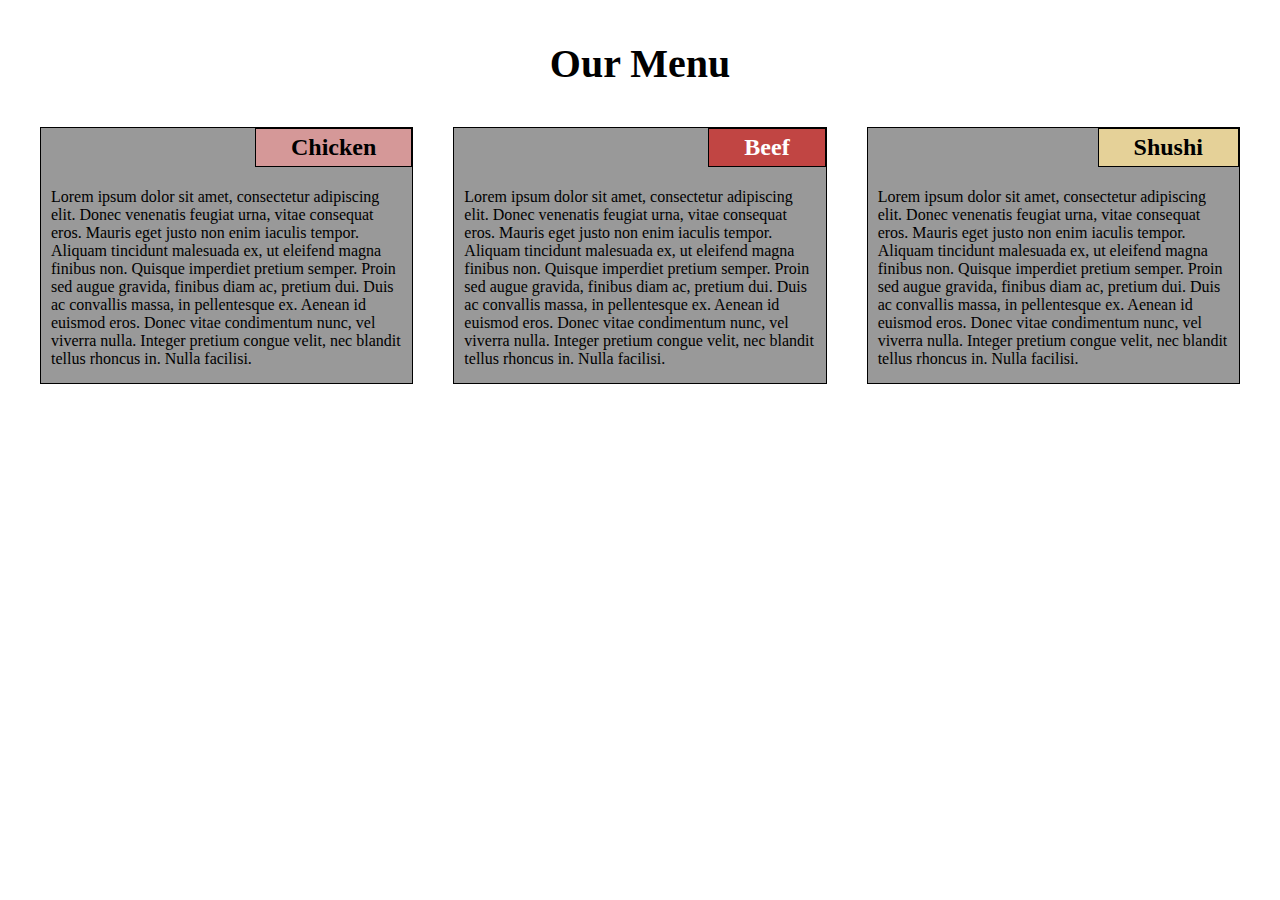
<file: module2-solution/index.html>
<!DOCTYPE html>
<html lang="en" dir="ltr">
  <head>
    <meta charset="utf-8">
    <meta name="viewport" content="width=device-width, initial-scale=1">
    <link rel="stylesheet" href="css/style.css">
    <title>Module 2 Coursera</title>
  </head>
  <body>
    <h1>Our Menu</h1>
    <section>
    <div class="col-lg-4 col-md-6 col-sm-12">
      <div class="inner">
        <h2>Chicken</h2>
        <p>Lorem ipsum dolor sit amet, consectetur adipiscing elit. Donec venenatis feugiat urna, vitae consequat eros. Mauris eget justo non enim iaculis tempor. Aliquam tincidunt malesuada ex, ut eleifend magna finibus non. Quisque imperdiet pretium semper. Proin sed augue gravida, finibus diam ac, pretium dui. Duis ac convallis massa, in pellentesque ex. Aenean id euismod eros. Donec vitae condimentum nunc, vel viverra nulla. Integer pretium congue velit, nec blandit tellus rhoncus in. Nulla facilisi.</p>
      </div>
    </div>
    <div class="col-lg-4 col-md-6 col-sm-12">
      <div class="inner">
        <h2>Beef</h2>
        <p>Lorem ipsum dolor sit amet, consectetur adipiscing elit. Donec venenatis feugiat urna, vitae consequat eros. Mauris eget justo non enim iaculis tempor. Aliquam tincidunt malesuada ex, ut eleifend magna finibus non. Quisque imperdiet pretium semper. Proin sed augue gravida, finibus diam ac, pretium dui. Duis ac convallis massa, in pellentesque ex. Aenean id euismod eros. Donec vitae condimentum nunc, vel viverra nulla. Integer pretium congue velit, nec blandit tellus rhoncus in. Nulla facilisi.</p>
      </div>
    </div>
    <div class="col-lg-4 col-md-12 col-sm-12">
      <div class="inner">
        <h2>Shushi</h2>
        <p>Lorem ipsum dolor sit amet, consectetur adipiscing elit. Donec venenatis feugiat urna, vitae consequat eros. Mauris eget justo non enim iaculis tempor. Aliquam tincidunt malesuada ex, ut eleifend magna finibus non. Quisque imperdiet pretium semper. Proin sed augue gravida, finibus diam ac, pretium dui. Duis ac convallis massa, in pellentesque ex. Aenean id euismod eros. Donec vitae condimentum nunc, vel viverra nulla. Integer pretium congue velit, nec blandit tellus rhoncus in. Nulla facilisi.</p>
      </div>
    </div>
    </section>
  </body>
</html>
</file>
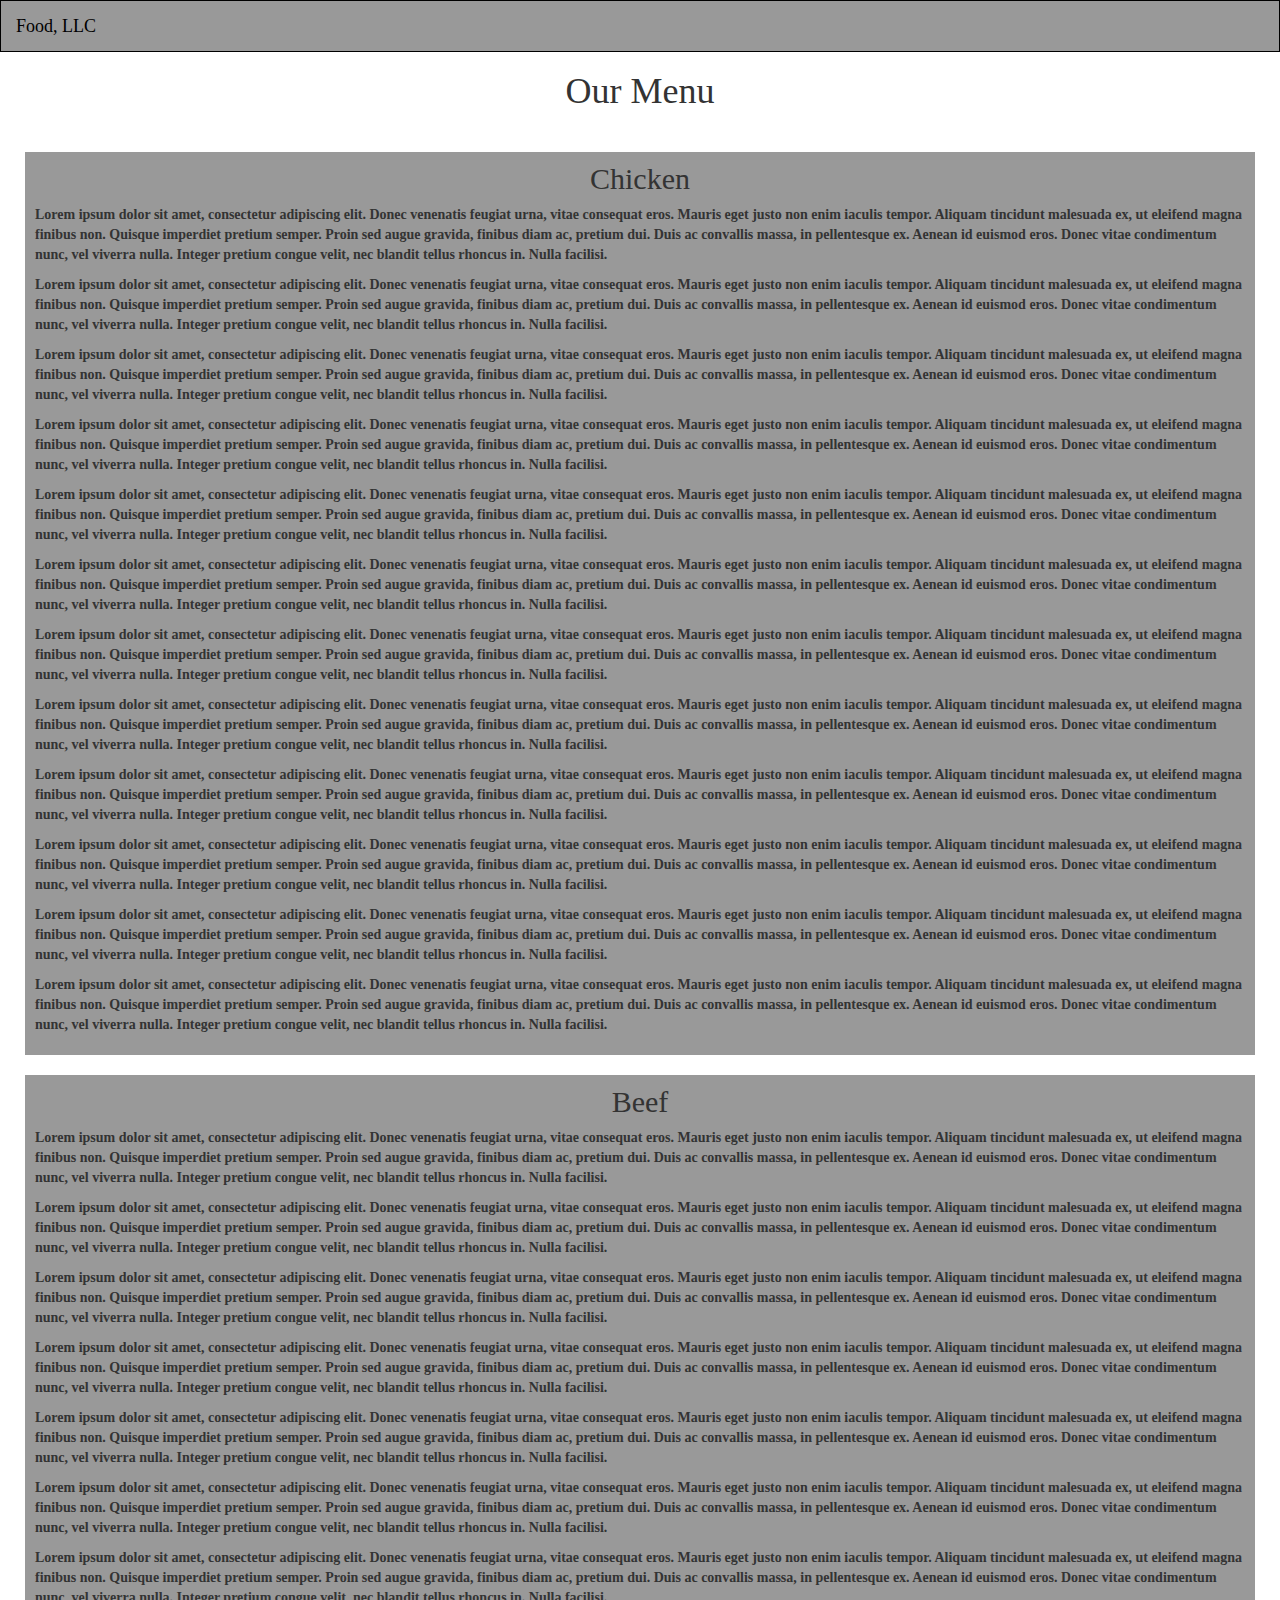
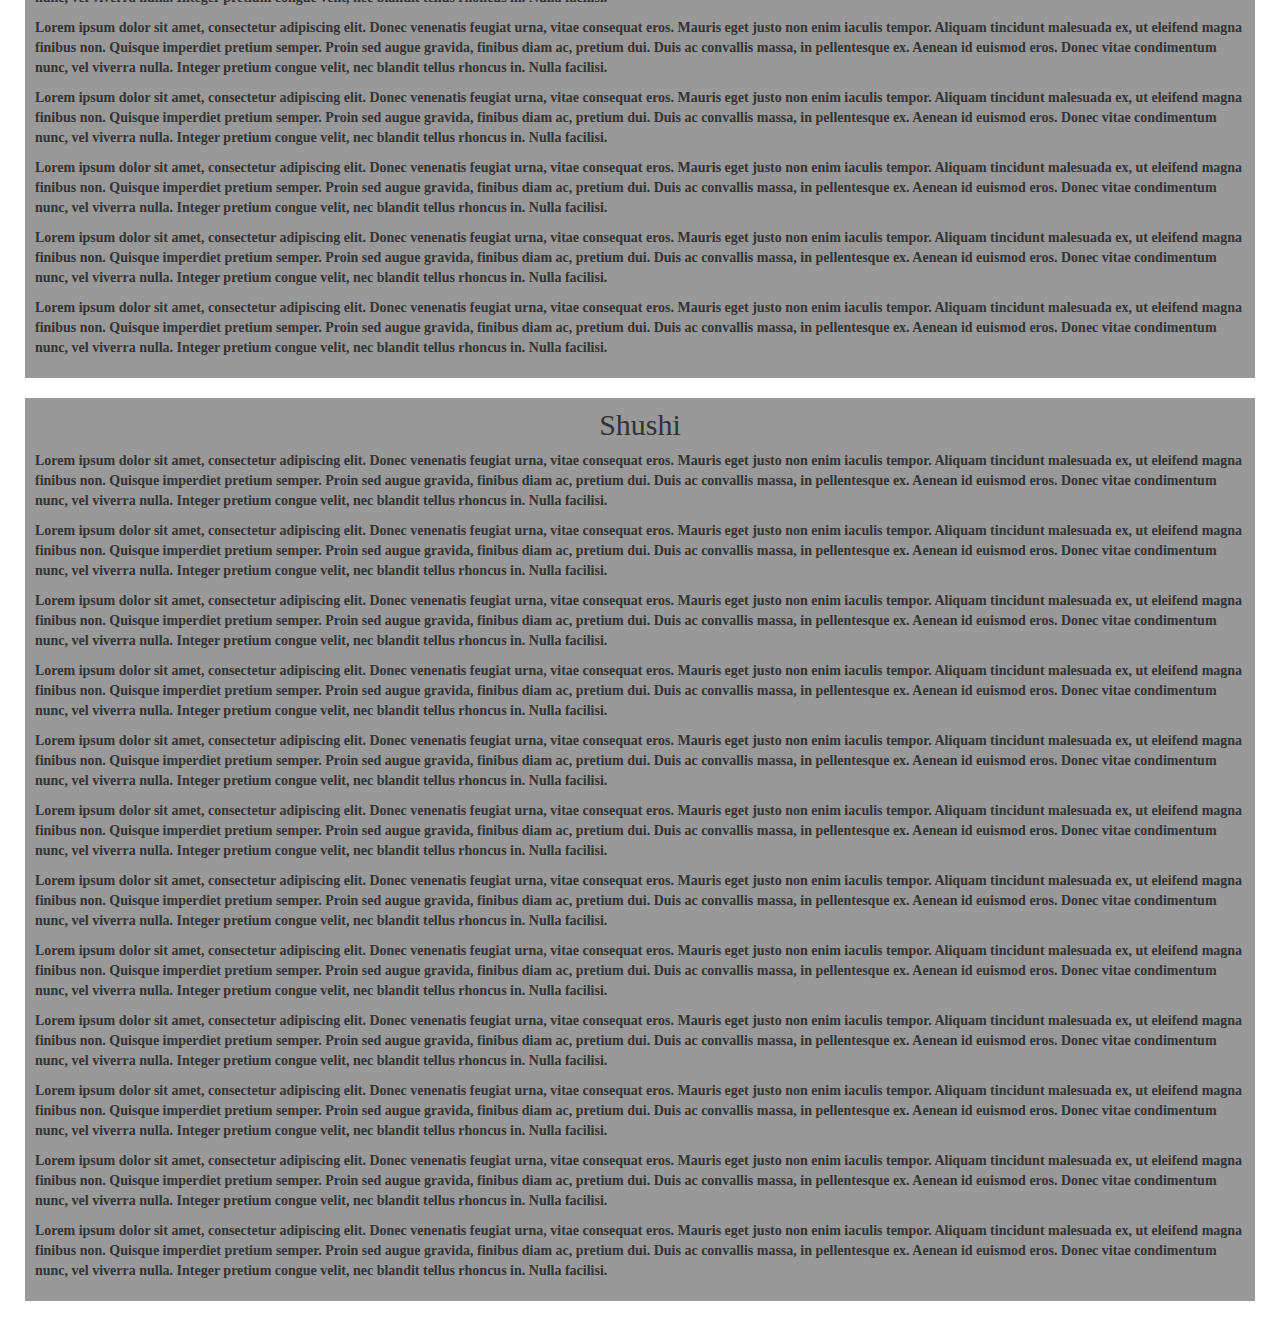
<file: module3-solution/index.html>
<!DOCTYPE html>
<html lang="en">
  <head>
    <meta charset="utf-8">
    <meta http-equive="X-UA-Compatible" content="IE=edge">
    <meta name="viewport" content="width=device-width, initial-scale=1">
    <title>Module 3 Coursera</title>
    <link rel="stylesheet" href="css/bootstrap.min.css">
    <link rel="stylesheet" href="css/style.css">
  </head>
  <body>
    <header>
      <nav id="navbar" class="navbar navbar-default">
        <div class="container-fluid">
          <!-- Brand and toggle get grouped for better mobile display -->
          <div class="navbar-header">
            <button type="button" class="navbar-toggle collapsed" data-toggle="collapse" data-target="#bs-example-navbar-collapse-1" aria-expanded="false">
              <span class="sr-only">Toggle navigation</span>
              <span class="icon-bar"></span>
              <span class="icon-bar"></span>
              <span class="icon-bar"></span>
            </button>
            <a class="navbar-brand" href="#">Food, LLC</a>
          </div>

          <!-- Collect the nav links, forms, and other content for toggling -->
          <div class="collapse navbar-collapse" id="bs-example-navbar-collapse-1">
            <ul class="nav navbar-nav visible-xs">
              <li class=""><a href="#anc_chicken">Chicken</a></li>
              <li class=""><a href="#anc_beef">Beef</a></li>
              <li class=""><a href="#anc_shushi">Shushi</a></li>
            </ul>
          </div><!-- /.navbar-collapse -->
        </div><!-- /.container-fluid -->
      </nav>

    </header>
    <main>
      <h1 class="text-center">Our Menu</h1>
      <div class="container-fluid">
      <section class="column">
      <div class="col-xs-12">
        <div class="inner">
          <h2 id="anc_chicken">Chicken</h2>
          <p>Lorem ipsum dolor sit amet, consectetur adipiscing elit. Donec venenatis feugiat urna, vitae consequat eros. Mauris eget justo non enim iaculis tempor. Aliquam tincidunt malesuada ex, ut eleifend magna finibus non. Quisque imperdiet pretium semper. Proin sed augue gravida, finibus diam ac, pretium dui. Duis ac convallis massa, in pellentesque ex. Aenean id euismod eros. Donec vitae condimentum nunc, vel viverra nulla. Integer pretium congue velit, nec blandit tellus rhoncus in. Nulla facilisi.</p>
          <p>Lorem ipsum dolor sit amet, consectetur adipiscing elit. Donec venenatis feugiat urna, vitae consequat eros. Mauris eget justo non enim iaculis tempor. Aliquam tincidunt malesuada ex, ut eleifend magna finibus non. Quisque imperdiet pretium semper. Proin sed augue gravida, finibus diam ac, pretium dui. Duis ac convallis massa, in pellentesque ex. Aenean id euismod eros. Donec vitae condimentum nunc, vel viverra nulla. Integer pretium congue velit, nec blandit tellus rhoncus in. Nulla facilisi.</p>
          <p>Lorem ipsum dolor sit amet, consectetur adipiscing elit. Donec venenatis feugiat urna, vitae consequat eros. Mauris eget justo non enim iaculis tempor. Aliquam tincidunt malesuada ex, ut eleifend magna finibus non. Quisque imperdiet pretium semper. Proin sed augue gravida, finibus diam ac, pretium dui. Duis ac convallis massa, in pellentesque ex. Aenean id euismod eros. Donec vitae condimentum nunc, vel viverra nulla. Integer pretium congue velit, nec blandit tellus rhoncus in. Nulla facilisi.</p>
          <p>Lorem ipsum dolor sit amet, consectetur adipiscing elit. Donec venenatis feugiat urna, vitae consequat eros. Mauris eget justo non enim iaculis tempor. Aliquam tincidunt malesuada ex, ut eleifend magna finibus non. Quisque imperdiet pretium semper. Proin sed augue gravida, finibus diam ac, pretium dui. Duis ac convallis massa, in pellentesque ex. Aenean id euismod eros. Donec vitae condimentum nunc, vel viverra nulla. Integer pretium congue velit, nec blandit tellus rhoncus in. Nulla facilisi.</p>
          <p>Lorem ipsum dolor sit amet, consectetur adipiscing elit. Donec venenatis feugiat urna, vitae consequat eros. Mauris eget justo non enim iaculis tempor. Aliquam tincidunt malesuada ex, ut eleifend magna finibus non. Quisque imperdiet pretium semper. Proin sed augue gravida, finibus diam ac, pretium dui. Duis ac convallis massa, in pellentesque ex. Aenean id euismod eros. Donec vitae condimentum nunc, vel viverra nulla. Integer pretium congue velit, nec blandit tellus rhoncus in. Nulla facilisi.</p>
          <p>Lorem ipsum dolor sit amet, consectetur adipiscing elit. Donec venenatis feugiat urna, vitae consequat eros. Mauris eget justo non enim iaculis tempor. Aliquam tincidunt malesuada ex, ut eleifend magna finibus non. Quisque imperdiet pretium semper. Proin sed augue gravida, finibus diam ac, pretium dui. Duis ac convallis massa, in pellentesque ex. Aenean id euismod eros. Donec vitae condimentum nunc, vel viverra nulla. Integer pretium congue velit, nec blandit tellus rhoncus in. Nulla facilisi.</p>
          <p>Lorem ipsum dolor sit amet, consectetur adipiscing elit. Donec venenatis feugiat urna, vitae consequat eros. Mauris eget justo non enim iaculis tempor. Aliquam tincidunt malesuada ex, ut eleifend magna finibus non. Quisque imperdiet pretium semper. Proin sed augue gravida, finibus diam ac, pretium dui. Duis ac convallis massa, in pellentesque ex. Aenean id euismod eros. Donec vitae condimentum nunc, vel viverra nulla. Integer pretium congue velit, nec blandit tellus rhoncus in. Nulla facilisi.</p>
          <p>Lorem ipsum dolor sit amet, consectetur adipiscing elit. Donec venenatis feugiat urna, vitae consequat eros. Mauris eget justo non enim iaculis tempor. Aliquam tincidunt malesuada ex, ut eleifend magna finibus non. Quisque imperdiet pretium semper. Proin sed augue gravida, finibus diam ac, pretium dui. Duis ac convallis massa, in pellentesque ex. Aenean id euismod eros. Donec vitae condimentum nunc, vel viverra nulla. Integer pretium congue velit, nec blandit tellus rhoncus in. Nulla facilisi.</p>
          <p>Lorem ipsum dolor sit amet, consectetur adipiscing elit. Donec venenatis feugiat urna, vitae consequat eros. Mauris eget justo non enim iaculis tempor. Aliquam tincidunt malesuada ex, ut eleifend magna finibus non. Quisque imperdiet pretium semper. Proin sed augue gravida, finibus diam ac, pretium dui. Duis ac convallis massa, in pellentesque ex. Aenean id euismod eros. Donec vitae condimentum nunc, vel viverra nulla. Integer pretium congue velit, nec blandit tellus rhoncus in. Nulla facilisi.</p>
          <p>Lorem ipsum dolor sit amet, consectetur adipiscing elit. Donec venenatis feugiat urna, vitae consequat eros. Mauris eget justo non enim iaculis tempor. Aliquam tincidunt malesuada ex, ut eleifend magna finibus non. Quisque imperdiet pretium semper. Proin sed augue gravida, finibus diam ac, pretium dui. Duis ac convallis massa, in pellentesque ex. Aenean id euismod eros. Donec vitae condimentum nunc, vel viverra nulla. Integer pretium congue velit, nec blandit tellus rhoncus in. Nulla facilisi.</p>
          <p>Lorem ipsum dolor sit amet, consectetur adipiscing elit. Donec venenatis feugiat urna, vitae consequat eros. Mauris eget justo non enim iaculis tempor. Aliquam tincidunt malesuada ex, ut eleifend magna finibus non. Quisque imperdiet pretium semper. Proin sed augue gravida, finibus diam ac, pretium dui. Duis ac convallis massa, in pellentesque ex. Aenean id euismod eros. Donec vitae condimentum nunc, vel viverra nulla. Integer pretium congue velit, nec blandit tellus rhoncus in. Nulla facilisi.</p>
          <p>Lorem ipsum dolor sit amet, consectetur adipiscing elit. Donec venenatis feugiat urna, vitae consequat eros. Mauris eget justo non enim iaculis tempor. Aliquam tincidunt malesuada ex, ut eleifend magna finibus non. Quisque imperdiet pretium semper. Proin sed augue gravida, finibus diam ac, pretium dui. Duis ac convallis massa, in pellentesque ex. Aenean id euismod eros. Donec vitae condimentum nunc, vel viverra nulla. Integer pretium congue velit, nec blandit tellus rhoncus in. Nulla facilisi.</p>
        </div>
      </div>
      <div class="col-xs-12">
        <div class="inner">
          <h2  id="anc_beef">Beef</h2>
          <p>Lorem ipsum dolor sit amet, consectetur adipiscing elit. Donec venenatis feugiat urna, vitae consequat eros. Mauris eget justo non enim iaculis tempor. Aliquam tincidunt malesuada ex, ut eleifend magna finibus non. Quisque imperdiet pretium semper. Proin sed augue gravida, finibus diam ac, pretium dui. Duis ac convallis massa, in pellentesque ex. Aenean id euismod eros. Donec vitae condimentum nunc, vel viverra nulla. Integer pretium congue velit, nec blandit tellus rhoncus in. Nulla facilisi.</p>
          <p>Lorem ipsum dolor sit amet, consectetur adipiscing elit. Donec venenatis feugiat urna, vitae consequat eros. Mauris eget justo non enim iaculis tempor. Aliquam tincidunt malesuada ex, ut eleifend magna finibus non. Quisque imperdiet pretium semper. Proin sed augue gravida, finibus diam ac, pretium dui. Duis ac convallis massa, in pellentesque ex. Aenean id euismod eros. Donec vitae condimentum nunc, vel viverra nulla. Integer pretium congue velit, nec blandit tellus rhoncus in. Nulla facilisi.</p>
          <p>Lorem ipsum dolor sit amet, consectetur adipiscing elit. Donec venenatis feugiat urna, vitae consequat eros. Mauris eget justo non enim iaculis tempor. Aliquam tincidunt malesuada ex, ut eleifend magna finibus non. Quisque imperdiet pretium semper. Proin sed augue gravida, finibus diam ac, pretium dui. Duis ac convallis massa, in pellentesque ex. Aenean id euismod eros. Donec vitae condimentum nunc, vel viverra nulla. Integer pretium congue velit, nec blandit tellus rhoncus in. Nulla facilisi.</p>
          <p>Lorem ipsum dolor sit amet, consectetur adipiscing elit. Donec venenatis feugiat urna, vitae consequat eros. Mauris eget justo non enim iaculis tempor. Aliquam tincidunt malesuada ex, ut eleifend magna finibus non. Quisque imperdiet pretium semper. Proin sed augue gravida, finibus diam ac, pretium dui. Duis ac convallis massa, in pellentesque ex. Aenean id euismod eros. Donec vitae condimentum nunc, vel viverra nulla. Integer pretium congue velit, nec blandit tellus rhoncus in. Nulla facilisi.</p>
          <p>Lorem ipsum dolor sit amet, consectetur adipiscing elit. Donec venenatis feugiat urna, vitae consequat eros. Mauris eget justo non enim iaculis tempor. Aliquam tincidunt malesuada ex, ut eleifend magna finibus non. Quisque imperdiet pretium semper. Proin sed augue gravida, finibus diam ac, pretium dui. Duis ac convallis massa, in pellentesque ex. Aenean id euismod eros. Donec vitae condimentum nunc, vel viverra nulla. Integer pretium congue velit, nec blandit tellus rhoncus in. Nulla facilisi.</p>
          <p>Lorem ipsum dolor sit amet, consectetur adipiscing elit. Donec venenatis feugiat urna, vitae consequat eros. Mauris eget justo non enim iaculis tempor. Aliquam tincidunt malesuada ex, ut eleifend magna finibus non. Quisque imperdiet pretium semper. Proin sed augue gravida, finibus diam ac, pretium dui. Duis ac convallis massa, in pellentesque ex. Aenean id euismod eros. Donec vitae condimentum nunc, vel viverra nulla. Integer pretium congue velit, nec blandit tellus rhoncus in. Nulla facilisi.</p>
          <p>Lorem ipsum dolor sit amet, consectetur adipiscing elit. Donec venenatis feugiat urna, vitae consequat eros. Mauris eget justo non enim iaculis tempor. Aliquam tincidunt malesuada ex, ut eleifend magna finibus non. Quisque imperdiet pretium semper. Proin sed augue gravida, finibus diam ac, pretium dui. Duis ac convallis massa, in pellentesque ex. Aenean id euismod eros. Donec vitae condimentum nunc, vel viverra nulla. Integer pretium congue velit, nec blandit tellus rhoncus in. Nulla facilisi.</p>
          <p>Lorem ipsum dolor sit amet, consectetur adipiscing elit. Donec venenatis feugiat urna, vitae consequat eros. Mauris eget justo non enim iaculis tempor. Aliquam tincidunt malesuada ex, ut eleifend magna finibus non. Quisque imperdiet pretium semper. Proin sed augue gravida, finibus diam ac, pretium dui. Duis ac convallis massa, in pellentesque ex. Aenean id euismod eros. Donec vitae condimentum nunc, vel viverra nulla. Integer pretium congue velit, nec blandit tellus rhoncus in. Nulla facilisi.</p>
          <p>Lorem ipsum dolor sit amet, consectetur adipiscing elit. Donec venenatis feugiat urna, vitae consequat eros. Mauris eget justo non enim iaculis tempor. Aliquam tincidunt malesuada ex, ut eleifend magna finibus non. Quisque imperdiet pretium semper. Proin sed augue gravida, finibus diam ac, pretium dui. Duis ac convallis massa, in pellentesque ex. Aenean id euismod eros. Donec vitae condimentum nunc, vel viverra nulla. Integer pretium congue velit, nec blandit tellus rhoncus in. Nulla facilisi.</p>
          <p>Lorem ipsum dolor sit amet, consectetur adipiscing elit. Donec venenatis feugiat urna, vitae consequat eros. Mauris eget justo non enim iaculis tempor. Aliquam tincidunt malesuada ex, ut eleifend magna finibus non. Quisque imperdiet pretium semper. Proin sed augue gravida, finibus diam ac, pretium dui. Duis ac convallis massa, in pellentesque ex. Aenean id euismod eros. Donec vitae condimentum nunc, vel viverra nulla. Integer pretium congue velit, nec blandit tellus rhoncus in. Nulla facilisi.</p>
          <p>Lorem ipsum dolor sit amet, consectetur adipiscing elit. Donec venenatis feugiat urna, vitae consequat eros. Mauris eget justo non enim iaculis tempor. Aliquam tincidunt malesuada ex, ut eleifend magna finibus non. Quisque imperdiet pretium semper. Proin sed augue gravida, finibus diam ac, pretium dui. Duis ac convallis massa, in pellentesque ex. Aenean id euismod eros. Donec vitae condimentum nunc, vel viverra nulla. Integer pretium congue velit, nec blandit tellus rhoncus in. Nulla facilisi.</p>
          <p>Lorem ipsum dolor sit amet, consectetur adipiscing elit. Donec venenatis feugiat urna, vitae consequat eros. Mauris eget justo non enim iaculis tempor. Aliquam tincidunt malesuada ex, ut eleifend magna finibus non. Quisque imperdiet pretium semper. Proin sed augue gravida, finibus diam ac, pretium dui. Duis ac convallis massa, in pellentesque ex. Aenean id euismod eros. Donec vitae condimentum nunc, vel viverra nulla. Integer pretium congue velit, nec blandit tellus rhoncus in. Nulla facilisi.</p>
        </div>
      </div>
      <div class="col-xs-12">
        <div class="inner">
          <h2 id="anc_shushi">Shushi</h2>
          <p>Lorem ipsum dolor sit amet, consectetur adipiscing elit. Donec venenatis feugiat urna, vitae consequat eros. Mauris eget justo non enim iaculis tempor. Aliquam tincidunt malesuada ex, ut eleifend magna finibus non. Quisque imperdiet pretium semper. Proin sed augue gravida, finibus diam ac, pretium dui. Duis ac convallis massa, in pellentesque ex. Aenean id euismod eros. Donec vitae condimentum nunc, vel viverra nulla. Integer pretium congue velit, nec blandit tellus rhoncus in. Nulla facilisi.</p>
          <p>Lorem ipsum dolor sit amet, consectetur adipiscing elit. Donec venenatis feugiat urna, vitae consequat eros. Mauris eget justo non enim iaculis tempor. Aliquam tincidunt malesuada ex, ut eleifend magna finibus non. Quisque imperdiet pretium semper. Proin sed augue gravida, finibus diam ac, pretium dui. Duis ac convallis massa, in pellentesque ex. Aenean id euismod eros. Donec vitae condimentum nunc, vel viverra nulla. Integer pretium congue velit, nec blandit tellus rhoncus in. Nulla facilisi.</p>
          <p>Lorem ipsum dolor sit amet, consectetur adipiscing elit. Donec venenatis feugiat urna, vitae consequat eros. Mauris eget justo non enim iaculis tempor. Aliquam tincidunt malesuada ex, ut eleifend magna finibus non. Quisque imperdiet pretium semper. Proin sed augue gravida, finibus diam ac, pretium dui. Duis ac convallis massa, in pellentesque ex. Aenean id euismod eros. Donec vitae condimentum nunc, vel viverra nulla. Integer pretium congue velit, nec blandit tellus rhoncus in. Nulla facilisi.</p>
          <p>Lorem ipsum dolor sit amet, consectetur adipiscing elit. Donec venenatis feugiat urna, vitae consequat eros. Mauris eget justo non enim iaculis tempor. Aliquam tincidunt malesuada ex, ut eleifend magna finibus non. Quisque imperdiet pretium semper. Proin sed augue gravida, finibus diam ac, pretium dui. Duis ac convallis massa, in pellentesque ex. Aenean id euismod eros. Donec vitae condimentum nunc, vel viverra nulla. Integer pretium congue velit, nec blandit tellus rhoncus in. Nulla facilisi.</p>
          <p>Lorem ipsum dolor sit amet, consectetur adipiscing elit. Donec venenatis feugiat urna, vitae consequat eros. Mauris eget justo non enim iaculis tempor. Aliquam tincidunt malesuada ex, ut eleifend magna finibus non. Quisque imperdiet pretium semper. Proin sed augue gravida, finibus diam ac, pretium dui. Duis ac convallis massa, in pellentesque ex. Aenean id euismod eros. Donec vitae condimentum nunc, vel viverra nulla. Integer pretium congue velit, nec blandit tellus rhoncus in. Nulla facilisi.</p>
          <p>Lorem ipsum dolor sit amet, consectetur adipiscing elit. Donec venenatis feugiat urna, vitae consequat eros. Mauris eget justo non enim iaculis tempor. Aliquam tincidunt malesuada ex, ut eleifend magna finibus non. Quisque imperdiet pretium semper. Proin sed augue gravida, finibus diam ac, pretium dui. Duis ac convallis massa, in pellentesque ex. Aenean id euismod eros. Donec vitae condimentum nunc, vel viverra nulla. Integer pretium congue velit, nec blandit tellus rhoncus in. Nulla facilisi.</p>
          <p>Lorem ipsum dolor sit amet, consectetur adipiscing elit. Donec venenatis feugiat urna, vitae consequat eros. Mauris eget justo non enim iaculis tempor. Aliquam tincidunt malesuada ex, ut eleifend magna finibus non. Quisque imperdiet pretium semper. Proin sed augue gravida, finibus diam ac, pretium dui. Duis ac convallis massa, in pellentesque ex. Aenean id euismod eros. Donec vitae condimentum nunc, vel viverra nulla. Integer pretium congue velit, nec blandit tellus rhoncus in. Nulla facilisi.</p>
          <p>Lorem ipsum dolor sit amet, consectetur adipiscing elit. Donec venenatis feugiat urna, vitae consequat eros. Mauris eget justo non enim iaculis tempor. Aliquam tincidunt malesuada ex, ut eleifend magna finibus non. Quisque imperdiet pretium semper. Proin sed augue gravida, finibus diam ac, pretium dui. Duis ac convallis massa, in pellentesque ex. Aenean id euismod eros. Donec vitae condimentum nunc, vel viverra nulla. Integer pretium congue velit, nec blandit tellus rhoncus in. Nulla facilisi.</p>
          <p>Lorem ipsum dolor sit amet, consectetur adipiscing elit. Donec venenatis feugiat urna, vitae consequat eros. Mauris eget justo non enim iaculis tempor. Aliquam tincidunt malesuada ex, ut eleifend magna finibus non. Quisque imperdiet pretium semper. Proin sed augue gravida, finibus diam ac, pretium dui. Duis ac convallis massa, in pellentesque ex. Aenean id euismod eros. Donec vitae condimentum nunc, vel viverra nulla. Integer pretium congue velit, nec blandit tellus rhoncus in. Nulla facilisi.</p>
          <p>Lorem ipsum dolor sit amet, consectetur adipiscing elit. Donec venenatis feugiat urna, vitae consequat eros. Mauris eget justo non enim iaculis tempor. Aliquam tincidunt malesuada ex, ut eleifend magna finibus non. Quisque imperdiet pretium semper. Proin sed augue gravida, finibus diam ac, pretium dui. Duis ac convallis massa, in pellentesque ex. Aenean id euismod eros. Donec vitae condimentum nunc, vel viverra nulla. Integer pretium congue velit, nec blandit tellus rhoncus in. Nulla facilisi.</p>
          <p>Lorem ipsum dolor sit amet, consectetur adipiscing elit. Donec venenatis feugiat urna, vitae consequat eros. Mauris eget justo non enim iaculis tempor. Aliquam tincidunt malesuada ex, ut eleifend magna finibus non. Quisque imperdiet pretium semper. Proin sed augue gravida, finibus diam ac, pretium dui. Duis ac convallis massa, in pellentesque ex. Aenean id euismod eros. Donec vitae condimentum nunc, vel viverra nulla. Integer pretium congue velit, nec blandit tellus rhoncus in. Nulla facilisi.</p>
          <p>Lorem ipsum dolor sit amet, consectetur adipiscing elit. Donec venenatis feugiat urna, vitae consequat eros. Mauris eget justo non enim iaculis tempor. Aliquam tincidunt malesuada ex, ut eleifend magna finibus non. Quisque imperdiet pretium semper. Proin sed augue gravida, finibus diam ac, pretium dui. Duis ac convallis massa, in pellentesque ex. Aenean id euismod eros. Donec vitae condimentum nunc, vel viverra nulla. Integer pretium congue velit, nec blandit tellus rhoncus in. Nulla facilisi.</p>
        </div>
      </div>
      </section>
      </div>
    </main>














    <!-- jQuery (necessary for Bootstrap's JavaScript plugins) -->
    <script src="js/jquery-1.12.4.min.js"></script>
    <!-- Include all compiled plugins (below), or include individual files as needed -->
    <script src="js/bootstrap.min.js"></script>
  </body>
</html>
</file>
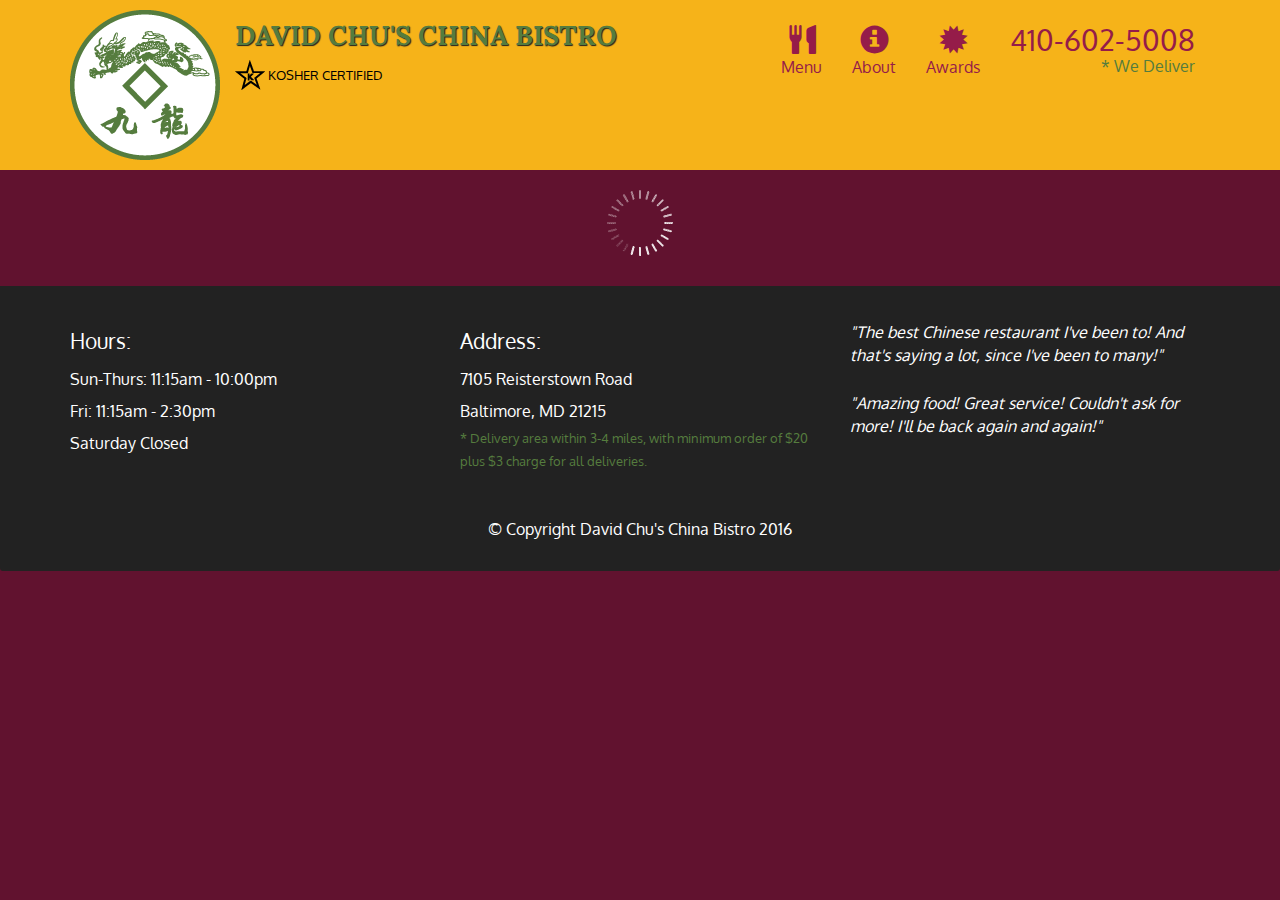
<file: module5-solution/index.html>
<!doctype html>
<html lang="en">
  <head>
    <meta charset="utf-8">
    <meta http-equiv="X-UA-Compatible" content="IE=edge">
    <meta name="viewport" content="width=device-width, initial-scale=1">
    <title>David Chu's China Bistro</title>
    <link rel="stylesheet" href="css/bootstrap.min.css">
    <link rel="stylesheet" href="css/styles.css">
    <link href='https://fonts.googleapis.com/css?family=Oxygen:400,300,700' rel='stylesheet' type='text/css'>
    <link href='https://fonts.googleapis.com/css?family=Lora' rel='stylesheet' type='text/css'>
  </head>
<body>
  <header>
    <nav id="header-nav" class="navbar navbar-default">
      <div class="container">
        <div class="navbar-header">
          <a href="index.html" class="pull-left visible-md visible-lg">
            <div id="logo-img" alt="Logo image"></div>
          </a>

          <div class="navbar-brand">
            <a href="index.html"><h1>David Chu's China Bistro</h1></a>
            <p>
              <img src="images/star-k-logo.png" alt="Kosher certification">
              <span>Kosher Certified</span>
            </p>
          </div>

          <button id="navbarToggle" type="button" class="navbar-toggle collapsed" data-toggle="collapse" data-target="#collapsable-nav" aria-expanded="false">
            <span class="sr-only">Toggle navigation</span>
            <span class="icon-bar"></span>
            <span class="icon-bar"></span>
            <span class="icon-bar"></span>
          </button>
        </div>
        
        <div id="collapsable-nav" class="collapse navbar-collapse">
           <ul id="nav-list" class="nav navbar-nav navbar-right">
            <li id="navHomeButton" class="visible-xs active">
              <a href="index.html">
                <span class="glyphicon glyphicon-home"></span> Home</a>
            </li>
            <li id="navMenuButton">
              <a href="#" onclick="$dc.loadMenuCategories();">
                <span class="glyphicon glyphicon-cutlery"></span><br class="hidden-xs"> Menu</a>
            </li>
            <li>
              <a href="#">
                <span class="glyphicon glyphicon-info-sign"></span><br class="hidden-xs"> About</a>
            </li>
            <li>
              <a href="#">
                <span class="glyphicon glyphicon-certificate"></span><br class="hidden-xs"> Awards</a>
            </li>
            <li id="phone" class="hidden-xs">
              <a href="tel:410-602-5008">
                <span>410-602-5008</span></a><div>* We Deliver</div>
            </li>
          </ul><!-- #nav-list -->
        </div><!-- .collapse .navbar-collapse -->
      </div><!-- .container -->
    </nav><!-- #header-nav -->
  </header>

  <div id="call-btn" class="visible-xs">
    <a class="btn" href="tel:410-602-5008">
    <span class="glyphicon glyphicon-earphone"></span>
    410-602-5008
    </a>
  </div>
  <div id="xs-deliver" class="text-center visible-xs">* We Deliver</div>

  <div id="main-content" class="container"></div>

  <footer class="panel-footer">
    <div class="container">
      <div class="row">
        <section id="hours" class="col-sm-4">
          <span>Hours:</span><br>
          Sun-Thurs: 11:15am - 10:00pm<br>
          Fri: 11:15am - 2:30pm<br>
          Saturday Closed
          <hr class="visible-xs">
        </section>
        <section id="address" class="col-sm-4">
          <span>Address:</span><br>
          7105 Reisterstown Road<br>
          Baltimore, MD 21215
          <p>* Delivery area within 3-4 miles, with minimum order of $20 plus $3 charge for all deliveries.</p>
          <hr class="visible-xs">
        </section>
        <section id="testimonials" class="col-sm-4">
          <p>"The best Chinese restaurant I've been to! And that's saying a lot, since I've been to many!"</p>
          <p>"Amazing food! Great service! Couldn't ask for more! I'll be back again and again!"</p>
        </section>
      </div>
      <div class="text-center">&copy; Copyright David Chu's China Bistro 2016</div>
    </div>
  </footer>

  <!-- jQuery (Bootstrap JS plugins depend on it) -->
  <script src="js/jquery-2.1.4.min.js"></script>
  <script src="js/bootstrap.min.js"></script>
  <script src="js/ajax-utils.js"></script>
  <script src="js/script.js"></script>
</body>
</html>
</file>
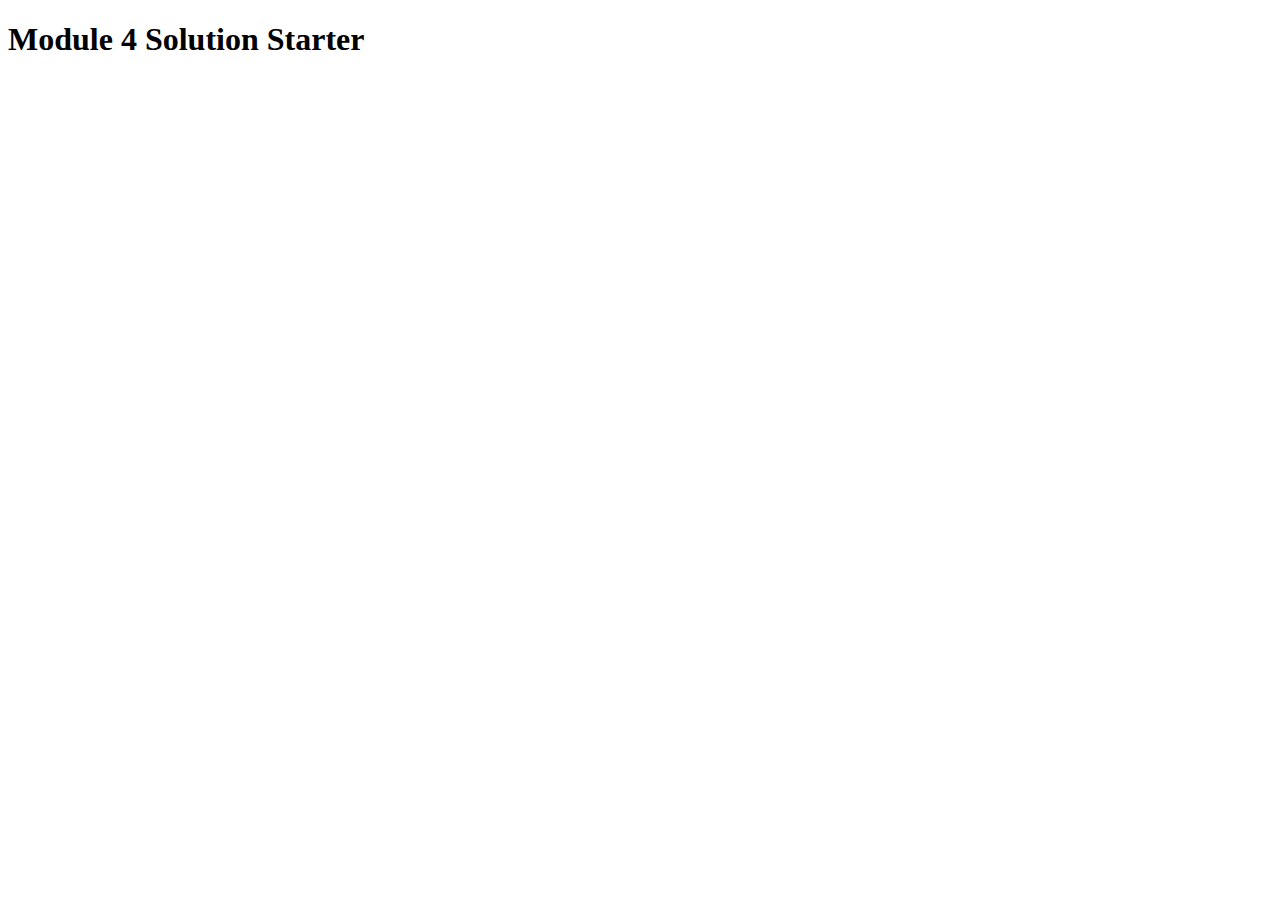
<file: module4-solution/easier/index.html>
<!DOCTYPE html>
<html>
<head>
  <meta charset="utf-8">
  <title>Module 4 Solution Starter</title>
  <script src="SpeakHello.js"></script>
  <script src="SpeakGoodBye.js"></script>
  <script src="script.js"></script>
</head>
<body>
  <h1>Module 4 Solution Starter</h1>
</body>
</html>
</file>
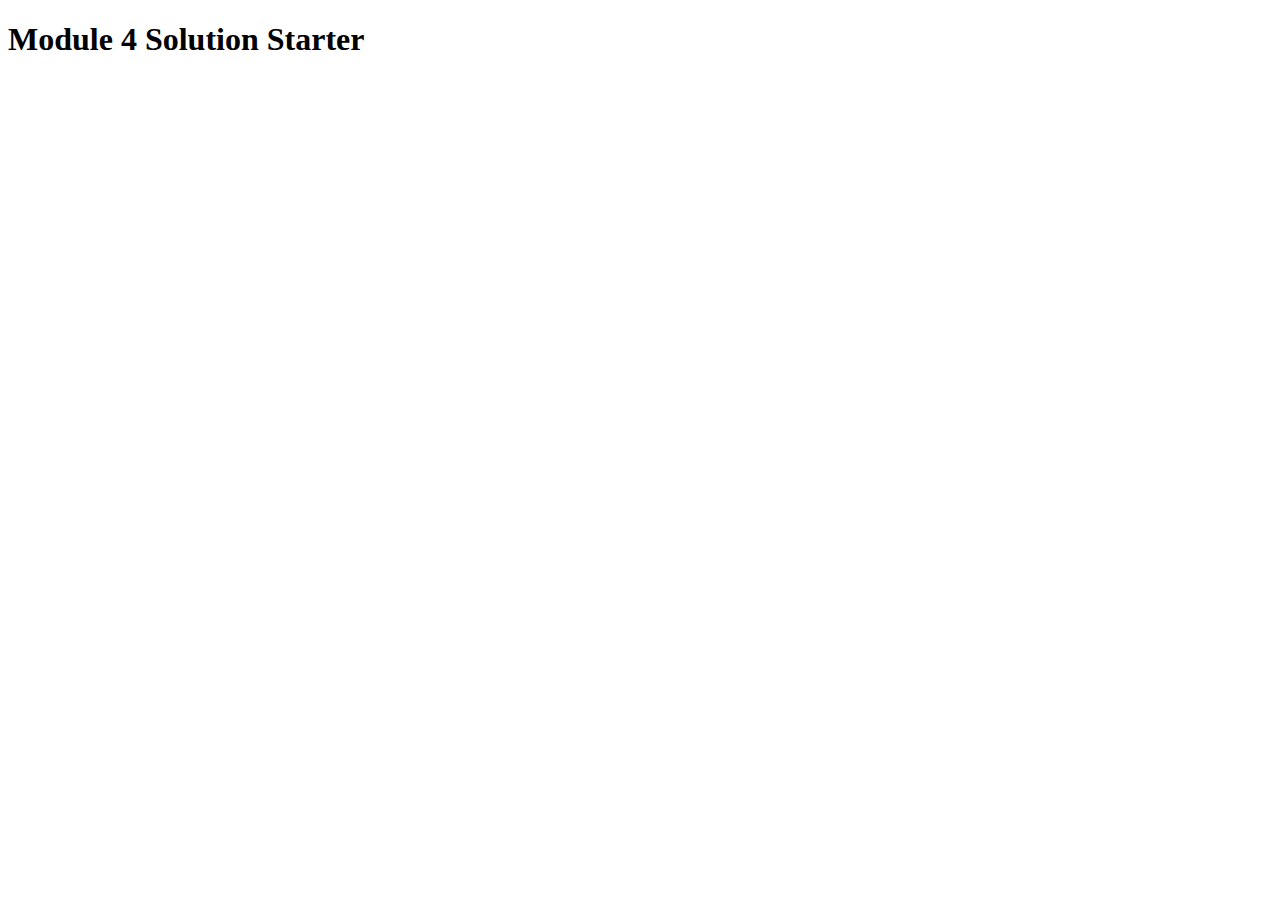
<file: module4-solution/harder/index.html>
<!DOCTYPE html>
<html>
<head>
  <meta charset="utf-8">
  <title>Module 4 Solution Starter</title>
  <script>
    var names = []; // DO NOT REMOVE
  </script>
  <script src="SpeakHello.js"></script>
  <script src="SpeakGoodBye.js"></script>
  <script src="script.js"></script>
</head>
<body>
  <h1>Module 4 Solution Starter</h1>
</body>
</html>
</file>
<file: module2-solution/css/style.css>
* {
  box-sizing: border-box;
  padding: 0;
  margin: 0;
}

body {
  font-family: Cursive;
}
h1 {
  text-align: Center;
  font-size: 40px;
  margin: 40px;
}
section {
  padding: 0 20px;
}
section > div {
  float: left;
  padding: 0 20px;
  display: relative;
  margin-bottom: 20px;
}
section div .inner {
  background-color: #999;
  border: 1px solid black;
  position: relative;
}
section div .inner > h2 {
  position: absolute;
  top: 0;
  right: 0;
  padding: 5px 35px;
  border: 1px solid black;
}
section div .inner > p {
  clear: both;
  margin-top: 45px;
  padding: 15px 10px;
}
section div:nth-child(1) h2 {
  background-color: #d59898;
}
section div:nth-child(2) h2 {
  background-color: #c14543;
  color: white;
}
section div:nth-child(3) h2 {
  background-color: #e5d198;
}
/* Desktop Breakpoint */
@media (min-width: 992px) {
  .col-lg-1 {
    width: 8.33333333%;
  }
  .col-lg-2 {
    width: 16.66666667%;
  }
  .col-lg-3 {
    width: 25%;
  }
  .col-lg-4 {
    width: 33.33333333%;
  }
  .col-lg-5 {
    width: 41.66666667%;
  }
  .col-lg-6 {
    width: 50%;
  }
  .col-lg-7 {
    width: 58.33333333%;
  }
  .col-lg-8 {
    width: 66.66666667%;
  }
  .col-lg-9 {
    width: 75%;
  }
  .col-lg-10 {
    width: 83.33333333%;
  }
  .col-lg-11 {
    width: 91.66666667%;
  }
  .col-lg-12 {
    width: 100%;
  }
}

/* Table Breakpoint */
@media (min-width:768px) and (max-width:991px) {
  .col-md-1 {
    width: 8.33333333%;
  }
  .col-md-2 {
    width: 16.66666667%;
  }
  .col-md-3 {
    width: 25%;
  }
  .col-md-4 {
    width: 33.33333333%;
  }
  .col-md-5 {
    width: 41.66666667%;
  }
  .col-md-6 {
    width: 50%;
  }
  .col-md-7 {
    width: 58.33333333%;
  }
  .col-md-8 {
    width: 66.66666667%;
  }
  .col-md-9 {
    width: 75%;
  }
  .col-md-10 {
    width: 83.33333333%;
  }
  .col-md-11 {
    width: 91.66666667%;
  }
  .col-md-12 {
    width: 100%;
  }

}

/* Mobile Breakpoint */
@media (max-width:767px) {
  .col-sm-1 {
    width: 8.33333333%;
  }
  .col-sm-2 {
    width: 16.66666667%;
  }
  .col-sm-3 {
    width: 25%;
  }
  .col-sm-4 {
    width: 33.33333333%;
  }
  .col-sm-5 {
    width: 41.66666667%;
  }
  .col-sm-6 {
    width: 50%;
  }
  .col-sm-7 {
    width: 58.33333333%;
  }
  .col-sm-8 {
    width: 66.66666667%;
  }
  .col-sm-9 {
    width: 75%;
  }
  .col-sm-10 {
    width: 83.33333333%;
  }
  .col-sm-11 {
    width: 91.66666667%;
  }
  .col-sm-12 {
    width: 100%;
  }

}
</file>
<file: module3-solution/css/style.css>
body {
  font-family: cursive;
}


/* Header */
#navbar {
  border-radius: 0;
}

#navbar.navbar-default {
  background: #999;
  border: 1px solid #000;
}
#navbar.navbar-default .navbar-brand {
  color: #000;
}
#navbar.navbar-default .navbar-collapse, #navbar.navbar-default .navbar-form {
  border-color: black;
}
#navbar.navbar-default .navbar-toggle {
  border-color: #000;
  padding: 6px 4px;
}
#navbar.navbar-default .navbar-toggle .icon-bar {
  background: #000;
  height: 3px;
  border-radius: 30px;
}
#navbar.navbar-default .navbar-toggle:focus, #navbar.navbar-default .navbar-toggle:hover {
  background: #999;
  border-color: #dcdcdc;
}
#navbar.navbar-default .navbar-toggle:focus .icon-bar, #navbar.navbar-default .navbar-toggle:hover .icon-bar{
  background: #dcdcdc;
}
#navbar.navbar-default .navbar-nav>li>a {
  color: #000;
}
#navbar.navbar-default .navbar-nav>li>a:focus, #navbar.navbar-default .navbar-nav>li>a:hover {
  color: #fff;
  background: #000;
}
#navbar .navbar-nav {
  margin: 0 -15px;
}
#navbar .navbar-nav > li {
  background: #fff;
  text-align: center;
  font-weight: bold;
}
#navbar .navbar-nav > li::after {
  content: "";
  display: table;
  width: 99.9%;
  height: 1px;
  border-top: 1px solid black;
  margin: auto;
}
#navbar .navbar-nav > li:last-child::after {
  display: none;
}
/* Main */
main h1 {
  margin-bottom: 40px;
}
main .column .inner {
  background: #999;
  padding: 10px;
  font-weight: bold;
}
main .column .inner > h2 {
  margin-top: 0;
  text-align: center;
}
main .column > div {
  padding: 0 10px;
  margin-bottom: 20px;
}
</file>
<file: module5-solution/css/styles.css>
body {
  font-size: 16px;
  color: #fff;
  background-color: #61122f;
  font-family: 'Oxygen', sans-serif;
}

/** HEADER **/
#header-nav {
  background-color: #f6b319;
  border-radius: 0;
  border: 0;
}

#logo-img {
  background: url('../images/restaurant-logo_large.png') no-repeat;
  width: 150px;
  height: 150px;
  margin: 10px 15px 10px 0;
}

.navbar-brand {
  padding-top: 25px;
}
.navbar-brand h1 { /* Restaurant name */
  font-family: 'Lora', serif;
  color: #557c3e;
  font-size: 1.5em;
  text-transform: uppercase;
  font-weight: bold;
  text-shadow: 1px 1px 1px #222;
  margin-top: 0;
  margin-bottom: 0;
  line-height: .75;
}
.navbar-brand a:hover, .navbar-brand a:focus {
  text-decoration: none;
}
.navbar-brand p { /* Kosher cert */
  color: #000;
  text-transform: uppercase;
  font-size: .7em;
  margin-top: 15px;
}
.navbar-brand p span { /* Star-K */
  vertical-align: middle;
}

#nav-list {
  margin-top: 10px;
}
#nav-list a {
  color: #951C49;
  text-align: center;
}
#nav-list a:hover {
  background: #E7E7E7;
}
#nav-list a span {
  font-size: 1.8em;
}

#phone {
  margin-top: 5px;
}
#phone a { /* Phone number */
  text-align: right;
  padding-bottom: 0;
}
#phone div { /* We Deliver */
  color: #557c3e;
  text-align: right;
  padding-right: 15px;
}

.navbar-header button.navbar-toggle, .navbar-header .icon-bar {
  border: 1px solid #61122f;
}
.navbar-header button.navbar-toggle {
  clear: both;
  margin-top: -30px;
}
/* END HEADER */

/* FOOTER */
.panel-footer {
  margin-top: 30px;
  padding-top: 35px;
  padding-bottom: 30px;
  background-color: #222;
  border-top: 0;
}
.panel-footer div.row {
  margin-bottom: 35px;
}
#hours, #address {
  line-height: 2;
}
#hours > span, #address > span {
  font-size: 1.3em;
}
#address p {
  color: #557c3e;
  font-size: .8em;
  line-height: 1.8;
}
#testimonials {
  font-style: italic;
}
#testimonials p:nth-child(2) {
  margin-top: 25px;
}
/* END FOOTER */



/* HOME PAGE */
.container .jumbotron {
  box-shadow: 0 0 50px #3F0C1F;
  border: 2px solid #3F0C1F;
}

#menu-tile, #specials-tile, #map-tile {
  height: 250px;
  width: 100%;
  margin-bottom: 15px;
  position: relative;
  border: 2px solid #3F0C1F;
  overflow: hidden;
}
#menu-tile:hover, #specials-tile:hover, #map-tile:hover {
  box-shadow: 0 1px 5px 1px #cccccc;
}
#menu-tile {
  background: url('../images/menu-tile.jpg') no-repeat;
  background-position: center;
}
#specials-tile {
  background: url('../images/specials-tile.jpg') no-repeat;
  background-position: center;
}
#menu-tile span, #specials-tile span, #map-tile span {
  position: absolute;
  bottom: 0;
  right: 0;
  width: 100%;
  text-align: center;
  font-size: 1.6em;
  text-transform: uppercase;
  background-color: #000;
  color: #fff;
  opacity: .8;
}
/* END HOME PAGE */

/* MENU CATEGORIES PAGE */
.category-tile { 
  position: relative;
  border: 2px solid #3F0C1F;
  overflow: hidden;
  width: 200px;
  height: 200px;
  margin: 0 auto 15px;
}
.category-tile span {
  position: absolute;
  bottom: 0;
  right: 0;
  width: 100%;
  text-align: center;
  font-size: 1.2em;
  text-transform: uppercase;
  background-color: #000;
  color: #fff;
  opacity: .8;
}
.category-tile:hover {
  box-shadow: 0 1px 5px 1px #cccccc;
}

#menu-categories-title + div {
  margin-bottom: 50px;
}
/* END MENU CATEGORIES PAGE */

/* SINGLE CATEGORY PAGE */
.menu-item-tile {
  margin-bottom: 25px;
}
.menu-item-tile hr {
  width: 80%;
}
.menu-item-tile .menu-item-price {
  font-size: 1.1em;
  text-align: right;
  margin-top: -15px;
  margin-right: -15px;
}
.menu-item-tile .menu-item-price span {
  font-size: .6em;
}
.menu-item-photo {
  position: relative;
  border: 2px solid #3F0C1F; 
  overflow: hidden;
  padding: 0;
  margin-right: -15px;
  margin-left: auto;
  margin-bottom: 20px;
  max-width: 250px;
}
.menu-item-photo div {
  position: absolute;
  bottom: 0;
  right: 0;
  width: 80px;
  background-color: #557c3e;
  text-align: center;
}
.menu-item-description {
  padding-right: 30px;
}
h3.menu-item-title {
  margin: 0 0 10px;
}
.menu-item-details {
  font-size: .9em;
  font-style: italic;
}
/* END SINGLE CATEGORY PAGE */


/********** Large devices only **********/
@media (min-width: 1200px) {
  .container .jumbotron {
    background: url('../images/jumbotron_1200.jpg') no-repeat;
    height: 675px;
  }
}

/********** Medium devices only **********/
@media (min-width: 992px) and (max-width: 1199px) {
  /* Header */
  #logo-img {
    background: url('../images/restaurant-logo_medium.png') no-repeat;
    width: 100px;
    height: 100px;
    margin: 5px 5px 5px 0;
  }
  /* End Header */

  /* Home Page */
  .container .jumbotron {
    background: url('../images/jumbotron_992.jpg') no-repeat;
    height: 558px;
  }
  /* End Home Page */
}

/********** Small devices only **********/
@media (min-width: 768px) and (max-width: 991px) {
  /* Home Page */
  .container .jumbotron {
    background: url('../images/jumbotron_768.jpg') no-repeat;
    height: 432px;
  }
  /* End Home Page */
}

/********** Extra small devices only **********/
@media (max-width: 767px) {
  /* Header */
  .navbar-brand {
    padding-top: 10px;
    height: 80px;
  }
  .navbar-brand h1 { /* Restaurant name */
    padding-top: 10px;
    font-size: 5vw; /* 1vw = 1% of viewport width */
  }
  .navbar-brand p { /* Kosher cert */
    font-size: .6em;
    margin-top: 12px;
  }
  .navbar-brand p img { /* Star-K */
    height: 20px;
  }

  #collapsable-nav a { /* Collapsed nav menu text */
    font-size: 1.2em;
  }
  #collapsable-nav a span { /* Collapsed nav menu glyph */
    font-size: 1em;
    margin-right: 5px;
  }

  #call-btn > a {
    font-size: 1.5em;
    display: block;
    margin: 0 20px;
    padding: 10px;
    border: 2px solid #fff;
    background-color: #f6b319;
    color: #951c49;
  }
  #xs-deliver {
    margin-top: 5px;
    font-size: .7em;
    letter-spacing: .1em;
    text-transform: uppercase;
  }
  /* End Header */

  /* Footer */
  .panel-footer section {
    margin-bottom: 30px;
    text-align: center;
  }
  .panel-footer section:nth-child(3) {
    margin-bottom: 0; /* margin already exists on the whole row */
  }
  .panel-footer section hr {
    width: 50%;
  }
  /* End Footer */

  /* Home Page */
  .container .jumbotron {
    margin-top: 30px;
    padding: 0;
  }
  #menu-tile, #specials-tile {
    width: 360px;
    margin: 0 auto 15px;
  }

  .menu-item-photo {
    margin-right: auto;
  }
  .menu-item-tile .menu-item-price {
    text-align: center;
  }
  .menu-item-description {
    text-align: center;;
  }
}


/********** Super extra small devices Only :-) (e.g., iPhone 4) **********/
@media (max-width: 479px) {
  /* Header */
  .navbar-brand h1 { /* Restaurant name */
    padding-top: 5px;
    font-size: 6vw;
  }
  /* End Header */
  
  /* Home page */
  #menu-tile, #specials-tile {
    width: 280px;
    margin: 0 auto 15px;
  }

  .col-xxs-12 {
    position: relative;
    min-height: 1px;
    padding-right: 15px;
    padding-left: 15px;
    float: left;
    width: 100%;
  }
}
</file>
